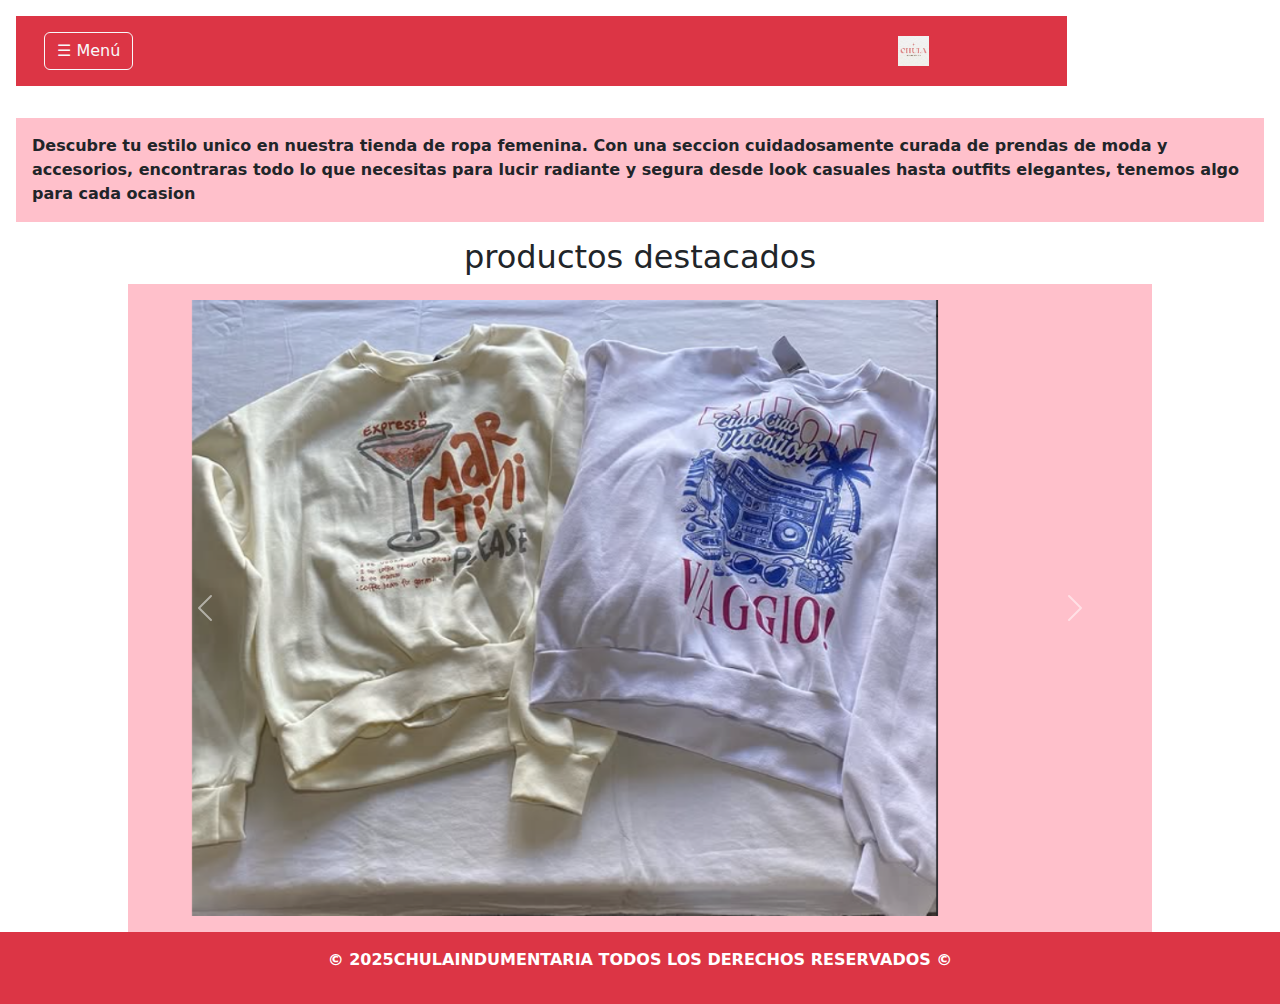
<file: index.html>
<!DOCTYPE html>
<html lang="en">
<head>
    <meta charset="UTF-8">
    <meta name="viewport" content="width=device-width, initial-scale=1.0">
    <title>entrega numero 2</title>
    <link rel="stylesheet" href="./styles.css/main.css">
    <link rel="preconnect" href="https://fonts.googleapis.com">
<link rel="preconnect" href="https://fonts.gstatic.com" crossorigin>
<link href="https://fonts.googleapis.com/css2?family=Merriweather:ital,opsz,wght@0,18..144,300..900;1,18..144,300..900&display=swap" rel="stylesheet">
<link href="https://cdn.jsdelivr.net/npm/bootstrap@5.3.3/dist/css/bootstrap.min.css" rel="stylesheet">
<header>
  <nav class="navbar">
      <div class="menu">
        <div class="container-fluid">
        <button class="btn btn-outline-light" type="button" data-bs-toggle="offcanvas" data-bs-target="#sidebar" aria-controls="sidebar">
        ☰ Menú
        </button>
        </div>
      </div>
      <div class="logo">
        <a href="">
        <img src="./imagenes/chulaind.png" alt="logotipo" >
        </a>
        </div>
        </nav>
</header>
<body>
    <!-- Sidebar (Offcanvas) -->
  <div class="offcanvas offcanvas-start bg-danger text-black" tabindex="-1" id="sidebar" aria-labelledby="sidebarLabel">
    <div class="offcanvas-header">
      <h5 class="offcanvas-title" id="sidebarLabel">Menú</h5>
      <button type="button" class="btn-close btn-close-black" data-bs-dismiss="offcanvas" aria-label="Cerrar"></button>
    </div>
    <div class="offcanvas-body">
      <ul class="nav bg-red flex-column justify-content-left">
        <li class="nav-item"><a class="nav-link text-black" href="./index.html" target="_blank">Inicio</a></li>
        <li class="nav-item"><a class="nav-link text-black" href="./pages/listado.html" target="_blank">listado</a></li>
        <li class="nav-item"><a class="nav-link text-black" href="./pages/contacto.html" target="_blank">contacto</a></li>
        </ul>
    </div>
    
  </div>
        
        <p class="parrafo"><strong>Descubre tu estilo unico en nuestra tienda de ropa femenina.
        Con una seccion cuidadosamente curada de prendas de moda y accesorios, encontraras todo lo que necesitas para lucir radiante y segura
        desde look casuales hasta outfits elegantes, tenemos algo para cada ocasion</strong></p>
        <h2>
            productos destacados
        </h2>
        
        <div id="carouselExampleAutoplaying" class="carousel slide" data-bs-ride="carousel">
  <div class="carousel-inner">
    <div class="carousel-item active">
      <img src="imagenes/producto1.png" class="img" alt="img">
    </div>
    <div class="carousel-item">
      <img src="imagenes/producto2.png" class="img" alt="img">
    </div>
    <div class="carousel-item">
      <img src="imagenes/producto3.png" class="img" alt="img">
    </div>
  </div>
  <button class="carousel-control-prev" type="button" data-bs-target="#carouselExampleAutoplaying" data-bs-slide="prev">
    <span class="carousel-control-prev-icon" aria-hidden="true"></span>
    <span class="visually-hidden">Previous</span>
  </button>
  <button class="carousel-control-next" type="button" data-bs-target="#carouselExampleAutoplaying" data-bs-slide="next">
    <span class="carousel-control-next-icon" aria-hidden="true"></span>
    <span class="visually-hidden">Next</span>
  </button>
</div>
</>

    </main>
    <section>
        
        
    </section>

    <footer class="footer">
        <p><strong>© 2025CHULAINDUMENTARIA TODOS LOS DERECHOS RESERVADOS ©</strong></p>
    </footer>

    <!-- Bootstrap JS -->
  <script src="https://cdn.jsdelivr.net/npm/bootstrap@5.3.3/dist/js/bootstrap.bundle.min.js"></script>
</body>
</html>
</file>
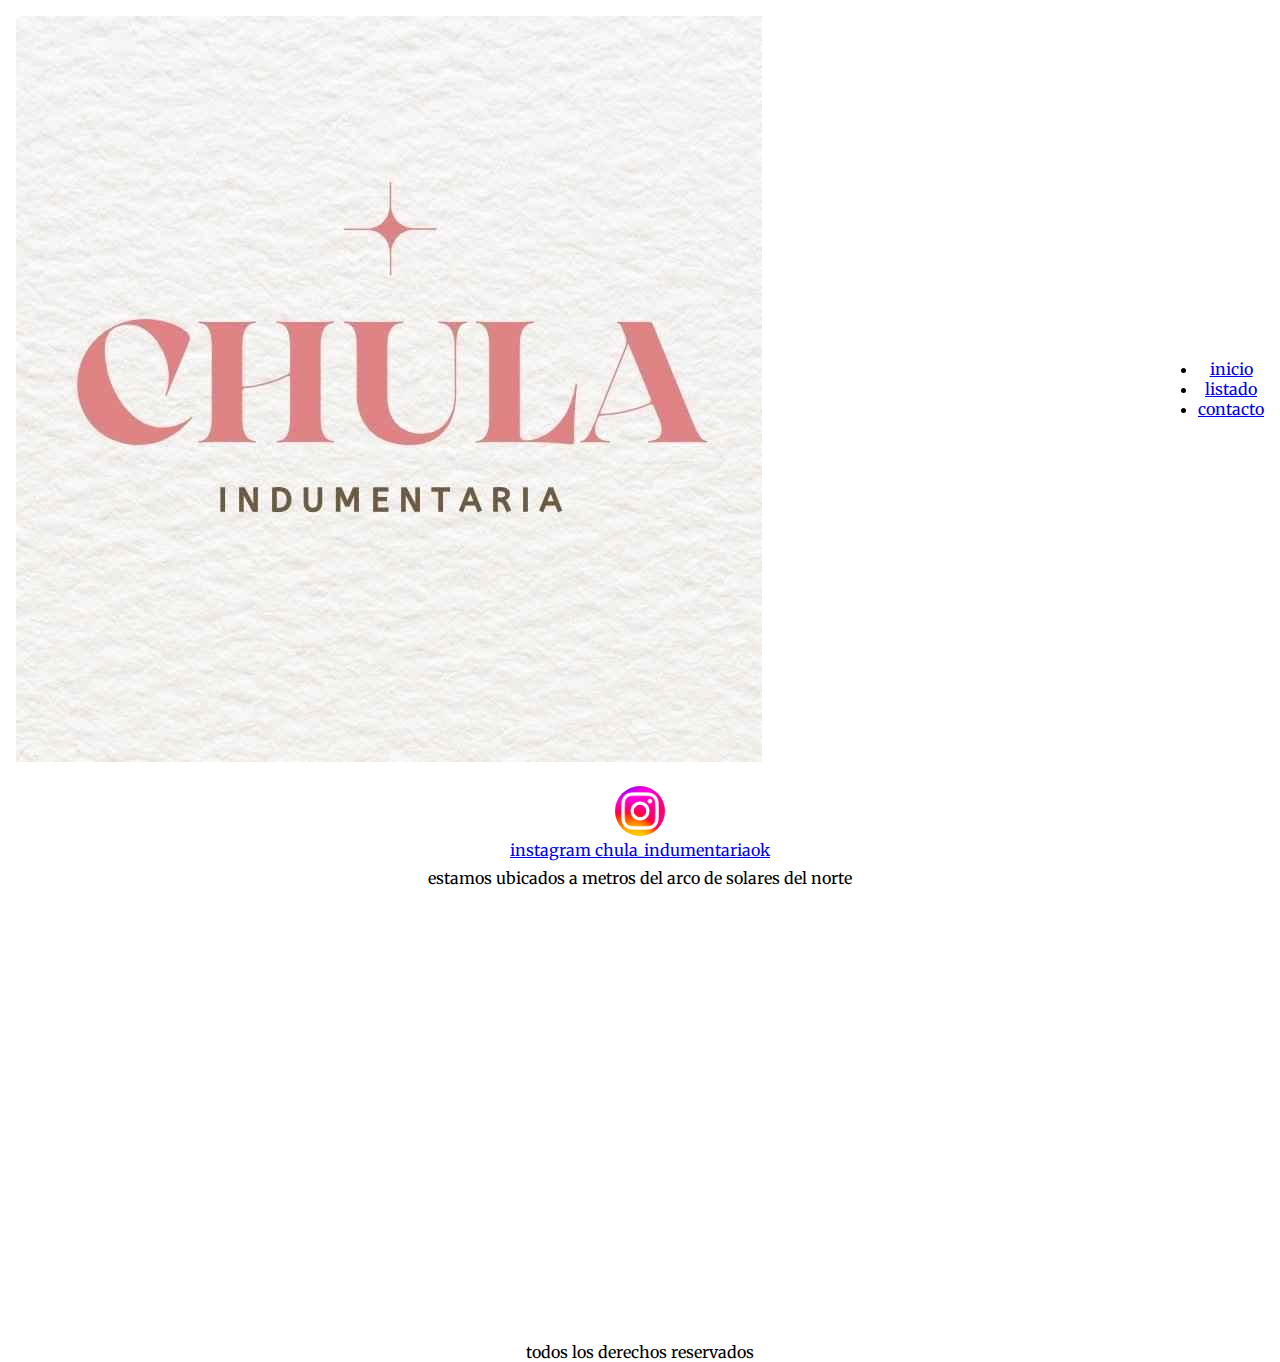
<file: contacto.html>
<!DOCTYPE html>
<html lang="en">
<head>
    <meta charset="UTF-8">
    <title>contacto</title>
    <meta name="viewport" content="width=device-width, initial-scale=1.0">
    <link rel="stylesheet" href="styles.css/main.css">
    <link rel="preconnect" href="https://fonts.gstatic.com" crossorigin>
<link href="https://fonts.googleapis.com/css2?family=Merriweather:ital,opsz,wght@0,18..144,300..900;1,18..144,300..900&display=swap" rel="stylesheet">
</head>
<body class="body1">
    <header>
        <img src="./imagenes/chulaind.png" alt="">
       <nav class="barra de navegacion">
            <ul>
            <li><a href="index.html" target="_blank">inicio</a></li>
            <li><a href="listado.html" target="_blank">listado</a></li>
            <li><a href="contacto.html" target="_blank">contacto</a></li>
        </ul>
    </nav>
    </header>
    <main class="main1">
        <section>
                 <a href="https://www.instagram.com/chula_indumentariaok" target="_blank" class="logotipo">
                 <img src="imagenes/Instagram_logo_2022.png" alt="instagram"><p>instagram chula_indumentariaok</p>
                 </a>
        </section>
        <p>estamos ubicados a metros del arco de solares del norte</p>
        <iframe src="https://www.google.com/maps/embed?pb=!1m14!1m12!1m3!1d4821.281393274835!2d-58.772036097641326!3d-34.42126238835501!2m3!1f0!2f0!3f0!3m2!1i1024!2i768!4f13.1!5e0!3m2!1ses-419!2sar!4v1759937200231!5m2!1ses-419!2sar" width="600" height="450" style="border:0;" allowfullscreen="" loading="lazy" referrerpolicy="no-referrer-when-downgrade"></iframe>
    <footer>
        todos los derechos reservados
        
    </footer>
    </main>
</body>
</html>
</file>
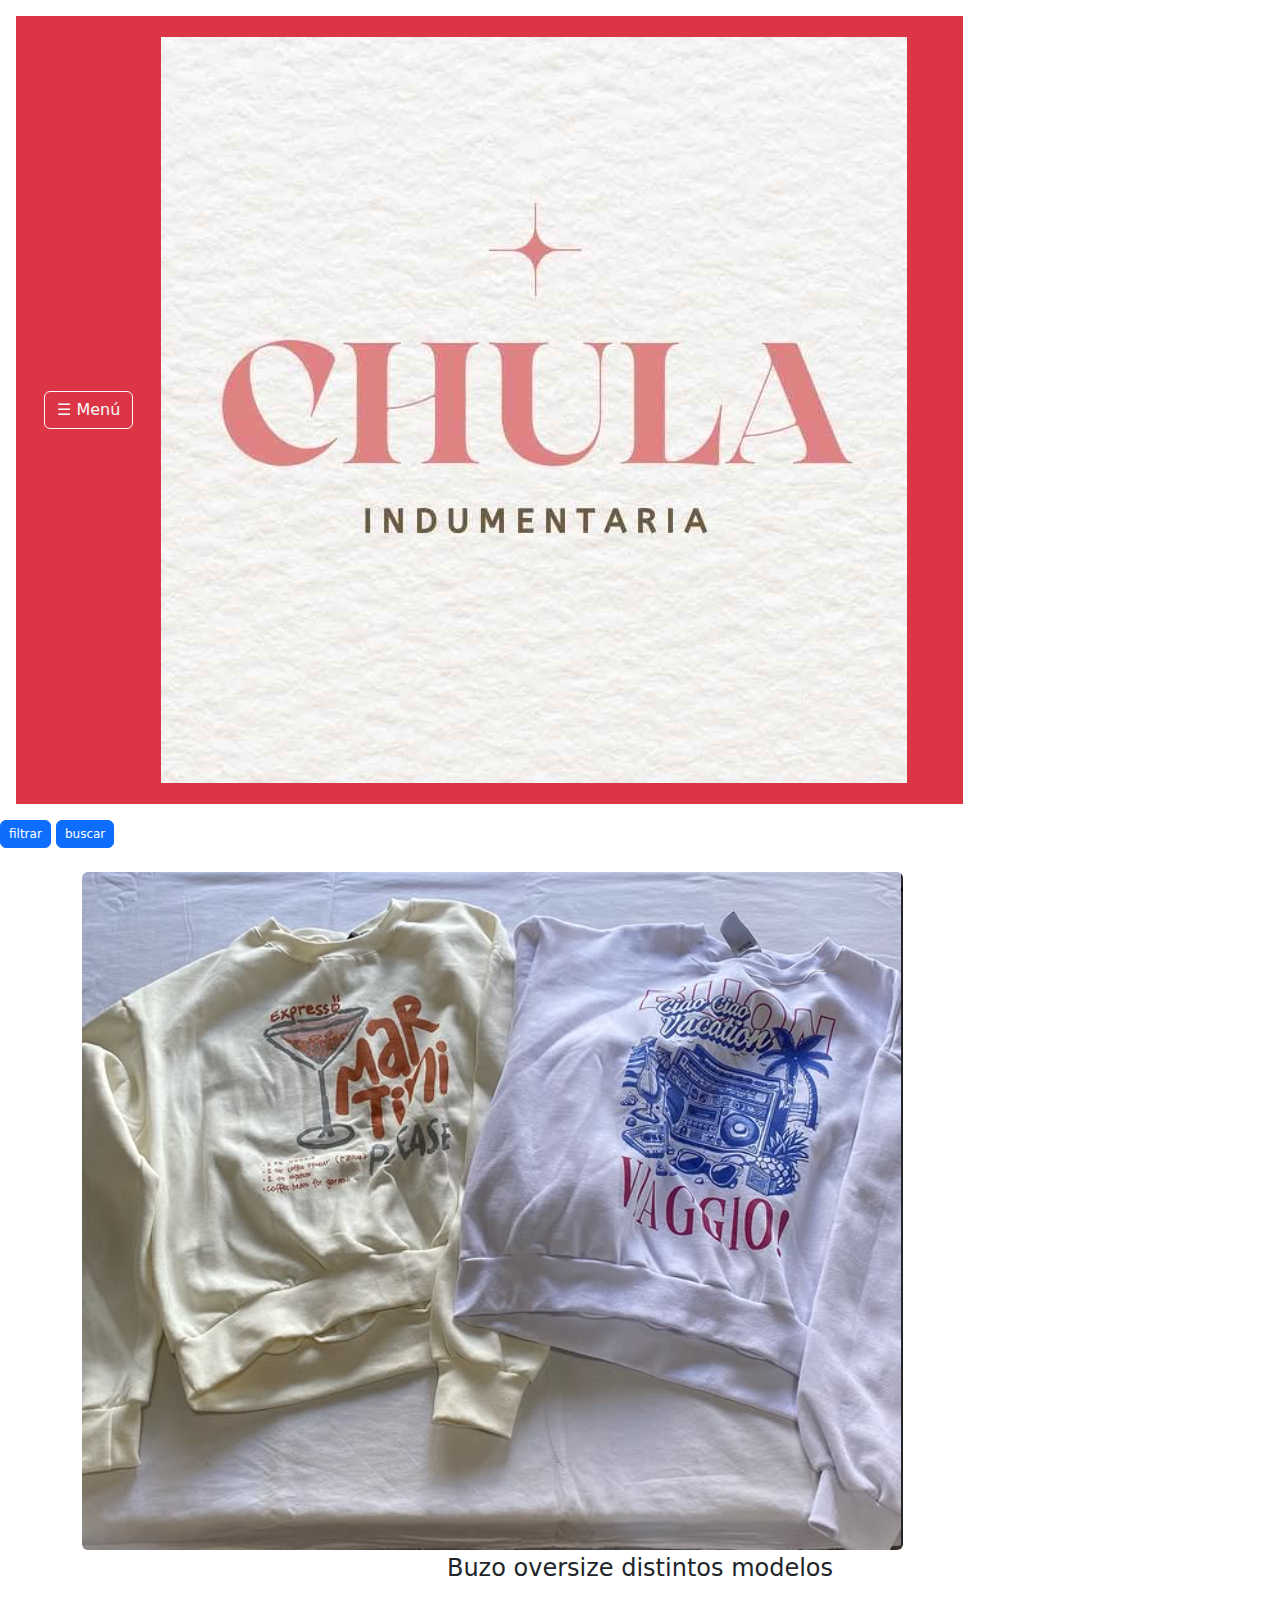
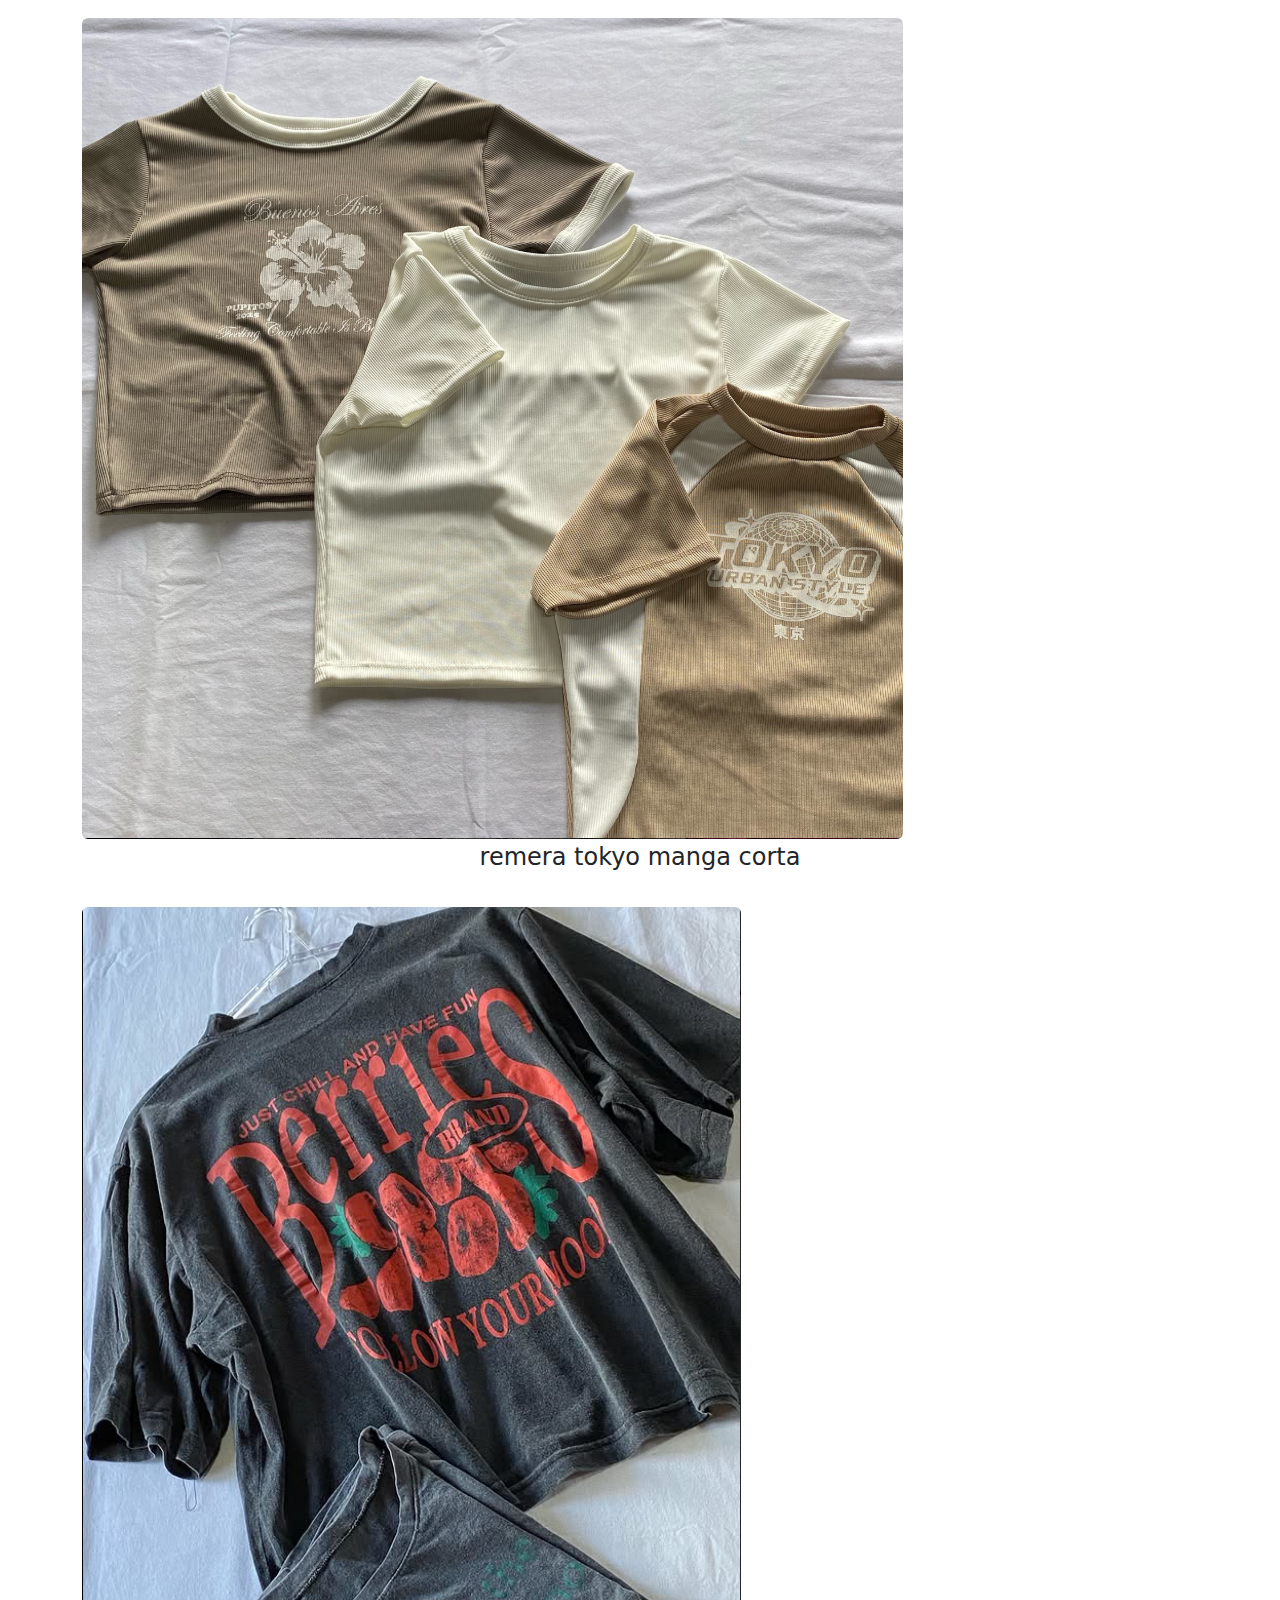
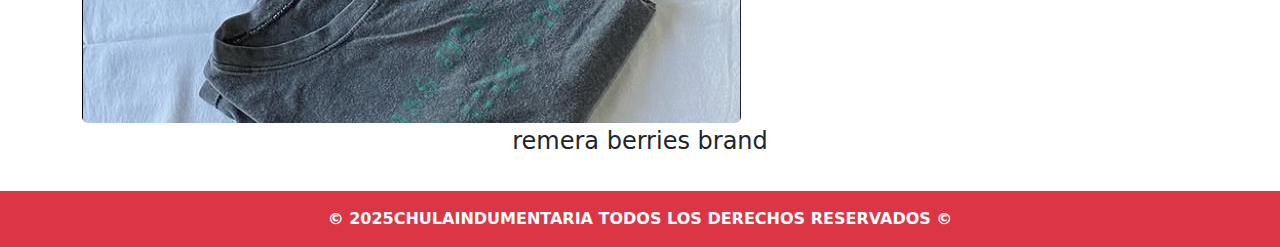
<file: listado.html>
<!DOCTYPE html>
<html lang="en">
<head>
    <meta charset="UTF-8">
    <title>listado de productos</title>
    <meta name="viewport" content="width=device-width, initial-scale=1.0">
    <link rel="stylesheet" href="styles.css/main.css">
    <link href="https://cdn.jsdelivr.net/npm/bootstrap@5.3.3/dist/css/bootstrap.min.css" rel="stylesheet">
</head>
<header>
    <nav class="navbar bg-danger navbar-$pink-400">
    <div class="container-fluid">
      <button class="btn btn-outline-light" type="button" data-bs-toggle="offcanvas" data-bs-target="#sidebar" aria-controls="sidebar">
        ☰ Menú
      </button>
      <a class="navbar-brand ms-3 bg-danger" href="">
        <img src="./imagenes/chulaind.png" alt="logotipo" class="container-sm">
      </a>
    </div>
  </nav>
</header>
<body>
    <!-- Sidebar (Offcanvas) -->
  <div class="offcanvas offcanvas-start bg-danger text-black" tabindex="-1" id="sidebar" aria-labelledby="sidebarLabel">
    <div class="offcanvas-header">
      <h5 class="offcanvas-title" id="sidebarLabel">Menú</h5>
      <button type="button" class="btn-close btn-close-black" data-bs-dismiss="offcanvas" aria-label="Cerrar"></button>
    </div>
    <div class="offcanvas-body">
      <ul class="nav bg-red flex-column justify-content-left">
        <li class="nav-item"><a class="nav-link text-black" href="index.html" target="_blank">Inicio</a></li>
        <li class="nav-item"><a class="nav-link text-black" href="index.html" target="_blank">listado</a></li>
        <li class="nav-item"><a class="nav-link text-black" href="contacto.html" target="_blank">contacto</a></li>
        </ul>
    </div>
  </div>
  <!--boton de busqueda y filtro-->
  <button type="button" class="btn btn-primary"
        style="--bs-btn-padding-y: .25rem; --bs-btn-padding-x: .5rem; --bs-btn-font-size: .75rem;">
  filtrar
</button>
<button type="button" class="btn btn-primary justify-content-center"
        style="--bs-btn-padding-y: .25rem; --bs-btn-padding-x: .5rem; --bs-btn-font-size: .75rem;">
  buscar
</button>

  <!-- Contenido principal -->
  <div class="container mt-4">
    <main class="productos">
      <div class="d-flex flex-column mb-3 gap-3">
        <a href="./index.html" class=" text-reset text-decoration-none">
        <img src="./imagenes/producto1.png" alt="buzos" class="img-fluid rounded ">
        <p class="text-center fs-4">Buzo oversize distintos modelos</p></a>

        <a href="./index.html" class=" text-reset text-decoration-none margin-top-3"><img src="./imagenes/producto2.png" alt="remeras" class="img-fluid rounded"><p class=" text-center fs-4">remera tokyo manga corta</p></a>

        <a href="./index.html" class=" text-reset text-decoration-none"><img src="./imagenes/producto3.png" alt="remera"class= "img-fluid rounded"><p class="text-center fs-4">remera berries brand</p></a>
      </div>
    </main>
  </div>

  <!-- Bootstrap JS -->
  <script src="https://cdn.jsdelivr.net/npm/bootstrap@5.3.3/dist/js/bootstrap.bundle.min.js"></script>

</body>
<footer class="footer">
    <strong>© 2025CHULAINDUMENTARIA TODOS LOS DERECHOS RESERVADOS ©</strong>
</footer>
</html>
</file>
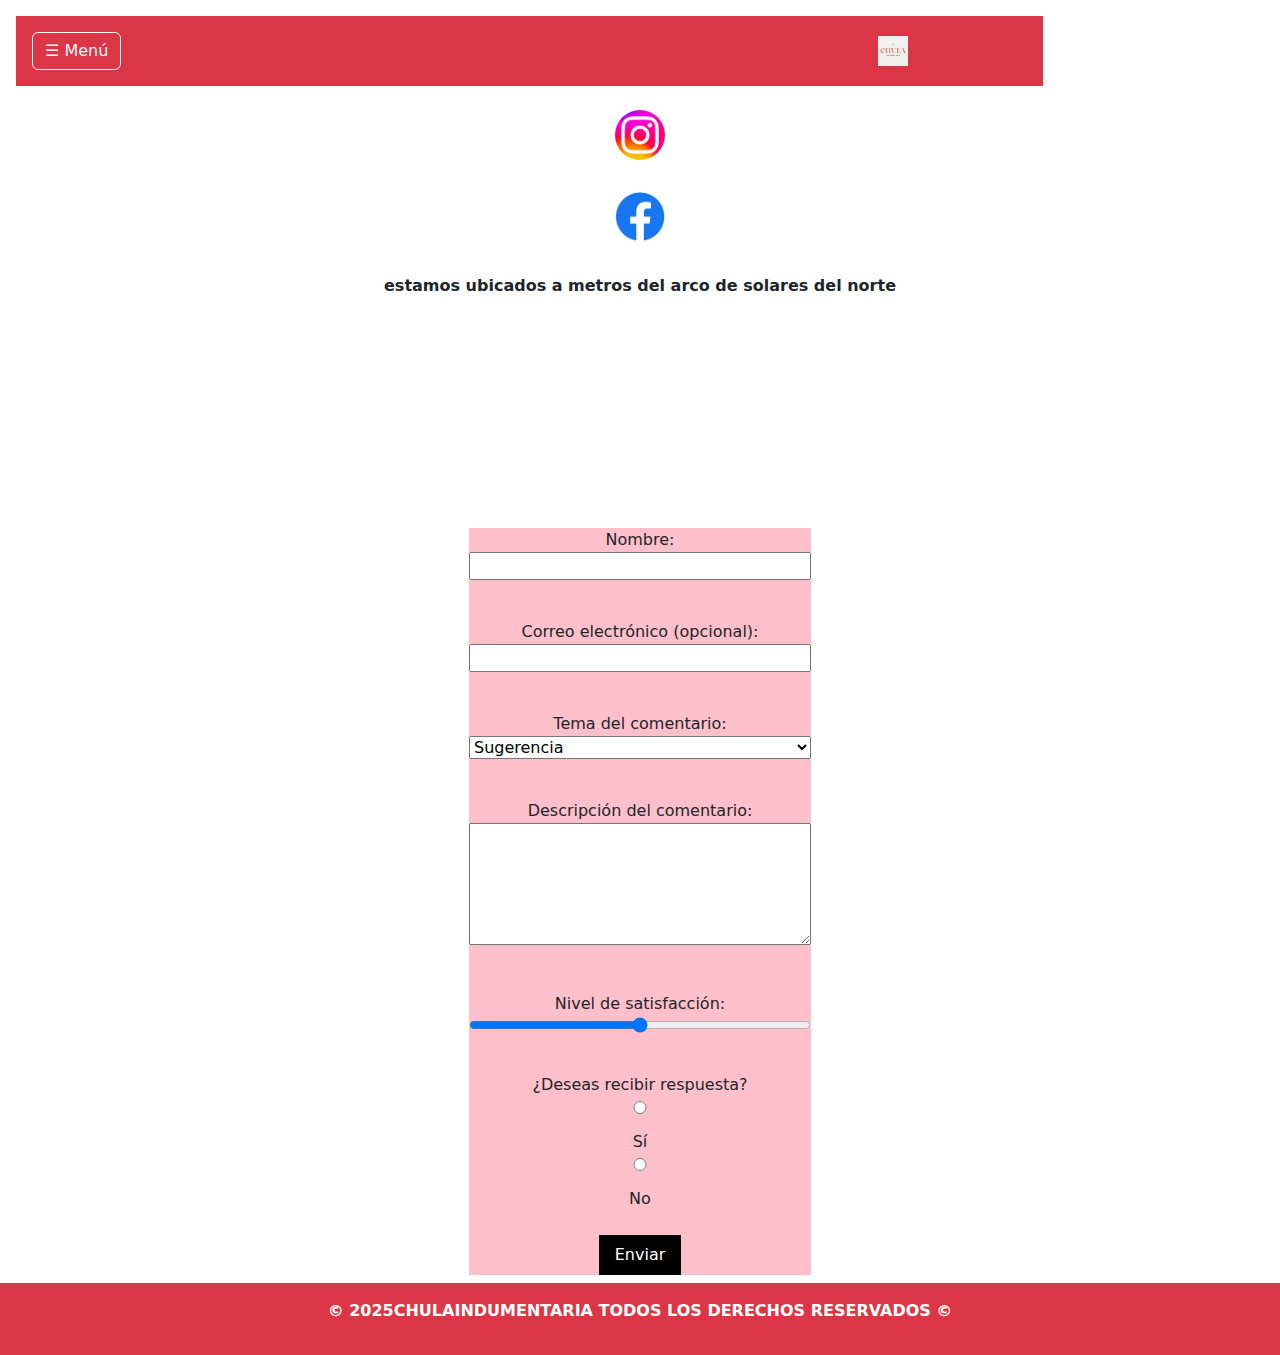
<file: pages/contacto.html>
<!DOCTYPE html>
<html lang="en">
<head>
    <meta charset="UTF-8">
    <title>contacto</title>
    <meta name="viewport" content="width=device-width, initial-scale=1.0">
    <link rel="stylesheet" href="../styles.css/main.css">
    <link rel="preconnect" href="https://fonts.gstatic.com" crossorigin>
<link href="https://fonts.googleapis.com/css2?family=Merriweather:ital,opsz,wght@0,18..144,300..900;1,18..144,300..900&display=swap" rel="stylesheet">
<link href="https://cdn.jsdelivr.net/npm/bootstrap@5.3.3/dist/css/bootstrap.min.css" rel="stylesheet">
</head>
<header>
        <nav class="navbar">
            <div class="menu">
            <div class="">
            <button class="btn btn-outline-light" type="button" data-bs-toggle="offcanvas" data-bs-target="#sidebar" aria-controls="sidebar">
            ☰ Menú
            </button>
            </div>
            </div>
            <div class="logo">
            <a href="./listado.html">
            <img src="../imagenes/chulaind.png" alt="logotipo" >
            </a>
            </div>
        </nav>

</header>
    <body>
    <main class="main1">
        <section>
                 <a href="https://www.instagram.com/chula_indumentariaok" target="_blank" class="logotipo">
                 <img src="../imagenes/Instagram_logo_2022.png" alt="instagram">
                 </a>
                 <a href="https://www.instagram.com/chula_indumentariaok" target="_blank" class="logotipo"><img src="../imagenes/facebook.png" alt="facebook"></a>
        
        <p><strong>estamos ubicados a metros del arco de solares del norte</strong></p>
        <iframe src="https://www.google.com/maps/embed?pb=!1m14!1m12!1m3!1d4821.281393274835!2d-58.772036097641326!3d-34.42126238835501!2m3!1f0!2f0!3f0!3m2!1i1024!2i768!4f13.1!5e0!3m2!1ses-419!2sar!4v1759937200231!5m2!1ses-419!2sar" width="600" height="450" style="border:0;" allowfullscreen="" loading="lazy" referrerpolicy="no-referrer-when-downgrade"></iframe>
        <form action="#" method="post">
        <label for="nombre">Nombre:</label><br>
        <input type="text" id="nombre" name="nombre"><br><br>

        <label for="email">Correo electrónico (opcional):</label><br>
        <input type="email" id="email" name="email"><br><br>

        <label for="tema">Tema del comentario:</label><br>
        <select id="tema" name="tema">
            <option value="sugerencia">Sugerencia</option>
            <option value="problema">Problema técnico</option>
            <option value="queja">Queja</option>
            <option value="felicitacion">Felicitación</option>
            <option value="otro">Otro</option>
        </select>
        <br><br>

        <label for="comentario">Descripción del comentario:</label><br>
        <textarea id="comentario" name="comentario" rows="5" cols="40"></textarea><br><br>

        <label>Nivel de satisfacción:</label><br>
        <input type="range" id="satisfaccion" name="satisfaccion" min="0" max="10">
        <br><br>

        <label>¿Deseas recibir respuesta?</label><br>
        <input type="radio" id="respuesta_si" name="respuesta" value="si">
        <label for="respuesta_si">Sí</label><br>
        <input type="radio" id="respuesta_no" name="respuesta" value="no">
        <label for="respuesta_no">No</label><br><br>

        <button type="submit">Enviar</button>
    </form>
        </section>
    
 <footer class="footer">
        <p><strong>© 2025CHULAINDUMENTARIA TODOS LOS DERECHOS RESERVADOS ©</strong></p>
    </footer>
    </main>
    <!-- Bootstrap JS -->
  <script src="https://cdn.jsdelivr.net/npm/bootstrap@5.3.3/dist/js/bootstrap.bundle.min.js"></script>
</body>
</html>
</file>
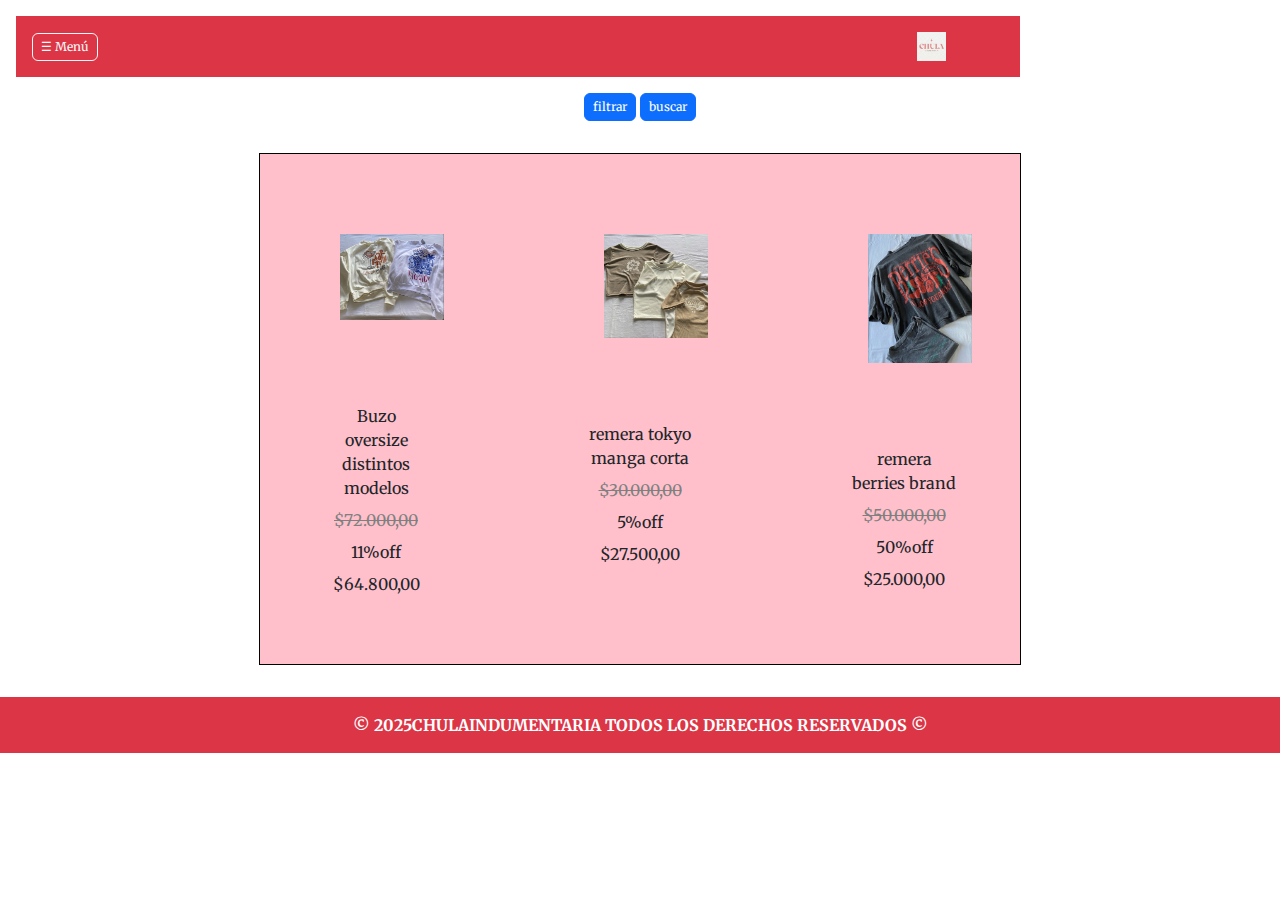
<file: pages/listado.html>
<!DOCTYPE html>
<html lang="en">
<head>
    <meta charset="UTF-8">
    <title>listado de productos</title>
    <meta name="viewport" content="width=device-width, initial-scale=1.0">
    <link href="https://cdn.jsdelivr.net/npm/bootstrap@5.3.3/dist/css/bootstrap.min.css" rel="stylesheet">
    <link rel="stylesheet" href="../styles.css/main.css">
</head>
<header>
  <nav class="navbar">
      <div class="menu">
        <div class="">
        <button class="btn btn-outline-light" type="button" data-bs-toggle="offcanvas" data-bs-target="#sidebar" aria-controls="sidebar">
        ☰ Menú
        </button>
        </div>
      </div>
      <div class="logo">
        <a href="">
        <img src="../imagenes/chulaind.png" alt="logotipo" >
        </a>
        </div>
        </nav>
</header>
<body>
    <!-- Sidebar (Offcanvas) -->
  <div class="offcanvas offcanvas-start bg-danger text-black" tabindex="-1" id="sidebar" aria-labelledby="sidebarLabel">
    <div class="offcanvas-header">
      <h5 class="offcanvas-title" id="sidebarLabel">Menú</h5>
      <button type="button" class="btn-close btn-close-black" data-bs-dismiss="offcanvas" aria-label="Cerrar"></button>
    </div>
    <div class="offcanvas-body">
      <ul class="nav bg-red flex-column justify-content-left">
        <li class="nav-item"><a class="nav-link text-black" href="../index.html" target="_blank">Inicio</a></li>
        <li class="nav-item"><a class="nav-link text-black" href="./listado.html" target="_blank">listado</a></li>
        <li class="nav-item"><a class="nav-link text-black" href="./contacto.html" target="_blank">contacto</a></li>
        </ul>
    </div>
  </div>
  <!--boton de busqueda y filtro-->
  <button type="button" class="btn btn-primary"
        style="--bs-btn-padding-y: .25rem; --bs-btn-padding-x: .5rem; --bs-btn-font-size: .75rem;">
  filtrar
  </button>
  <button type="button" class="btn btn-primary justify-content-center"
        style="--bs-btn-padding-y: .25rem; --bs-btn-padding-x: .5rem; --bs-btn-font-size: .75rem;">
  buscar
  </button>

  <!-- Contenido principal//main-->
  <div class="contenedor">
  <main class="productos">
    <div class="producto">
      <a href="../pages/contacto.html">
        <img src="../imagenes/producto1.png" alt="buzos">
      </a>
      <div class="parrafo">
        <p>Buzo oversize distintos modelos</p>
        <p><span>$72.000,00</span></p>
        <p>11%off</p>
        <p>$64.800,00</p>
      </div>
    </div>
    <div class="producto">
      <a href="../index.html">
        <img src="../imagenes/producto2.png" alt="remera">
      </a>
      <div class="parrafo">
        <p>remera tokyo manga corta</p>
        <p><span>$30.000,00</span></p>
        <p>5%off</p>
        <p>$27.500,00</p>
      </div>
    </div>
    <div class="producto">
      <a href="../index.html">
        <img src="../imagenes/producto3.png" alt="remera">
      </a>
      <div class="parrafo">
        <p>remera berries brand</p>
        <p><span>$50.000,00</span></p>
        <p>50%off</p>
        <p>$25.000,00</p>
      </div>
    </div>
  </main>
</div>

  <!-- Bootstrap JS -->
  <script src="https://cdn.jsdelivr.net/npm/bootstrap@5.3.3/dist/js/bootstrap.bundle.min.js"></script>

</body>
<footer class="footer">
    <strong>© 2025CHULAINDUMENTARIA TODOS LOS DERECHOS RESERVADOS ©</strong>
</footer>
</html>
</file>
<file: styles.css/main.css>
@charset "UTF-8";
/*  Base / Layout */
@import url("https://fonts.googleapis.com/css2?family=Merriweather:wght@300;400;700&display=swap");
* {
  margin: 0;
  padding: 0;
  box-sizing: border-box;
}

/* Tamaño de imagen */
/* Border radius */
/* variables */
/* body */
body {
  background-color: white;
  text-align: center;
  justify-content: center;
  font-family: "Merriweather", serif;
}

h2 {
  text-align: center;
}

.parrafo {
  background-color: pink;
  margin: 1rem;
  padding: 1rem;
}

/* header */
header {
  align-items: center;
  padding-left: 1rem;
}
header .navbar {
  background-color: #dc3545;
  padding: 1rem;
  align-items: center;
}
header .navbar .logo {
  align-items: center;
  justify-content: center;
}
header .navbar .logo a {
  height: 10%;
}
header .navbar .logo a img {
  width: 80%;
}

/* carousel */
.carousel-inner {
  background-color: pink;
  padding: 1rem;
}

.carousel-item {
  width: 80%;
  align-items: center;
}
.carousel-item img {
  width: 80%;
  height: auto;
  margin: 0 auto;
  padding-left: 3rem;
}

/* footer */
.footer {
  background-color: #dc3545;
  padding: 1rem;
  margin: auto;
}

/* media  queris */
@media (min-width: 1024px) {
  header .navbar {
    background-color: #dc3545;
    display: flex;
    flex-direction: row;
    justify-content: left;
    padding: 1rem;
    gap: 10rem;
  }
  header .navbar .logo a img {
    width: 20%;
    height: auto;
  }
  #carouselExampleAutoplaying {
    margin: 0 auto;
    display: block;
    width: 80%;
  }
  footer {
    text-align: center;
  }
}
@media (min-width: 768px) and (max-width: 1023px) {
  header .navbar {
    background-color: #dc3545;
    display: flex;
    flex-direction: row;
    justify-content: left;
    padding: 1rem;
    gap: 10rem;
  }
  header .navbar .logo a img {
    width: 20%;
    height: auto;
  }
  #carouselExampleAutoplaying {
    margin: 0 auto;
    display: block;
    width: 80%;
  }
  footer {
    text-align: center;
  }
}
body {
  background-color: white;
  text-align: center;
  justify-content: center;
  font-family: "Merriweather", serif;
}

/* Header y Navbar */
header {
  align-items: center;
  padding-left: 1rem;
}
header .navbar {
  background-color: #dc3545;
  padding: 1rem;
  align-items: center;
  display: flex;
  flex-direction: row;
  justify-content: space-between;
  gap: 10rem;
}
header .navbar ul li a {
  text-decoration: none;
  color: rgb(208, 9, 42);
}
header .navbar .logo {
  width: 15%;
  align-items: center;
  justify-content: center;
}
header .navbar .logo a {
  align-items: center;
  height: 10%;
}
header .navbar .logo a img {
  width: 15%;
  height: auto;
}

/* Footer */
.footer {
  background-color: #dc3545;
  text-align: center;
  padding: 1rem;
}

/* Contacto */
.main1 {
  align-items: center;
}
.main1 img {
  width: 100px;
  height: 100px;
}
.main1 section {
  display: flex;
  flex-direction: column;
  align-items: center;
  margin: 0.5rem;
  gap: 2rem;
}
.main1 section iframe {
  width: 100%;
  height: auto;
  text-align: center;
}
.main1 section .logotipo img {
  width: 50px;
  height: auto;
  border-radius: 100px;
}
.main1 section form {
  background-color: pink;
  text-align: center;
  justify-content: center;
}
.main1 section form input,
.main1 section form select,
.main1 section form textarea {
  width: 100%;
  margin-bottom: 1em;
}
.main1 section form button {
  background-color: #000;
  color: #fff;
  padding: 0.5em 1em;
  border: none;
}

/* Productos / Carousel */
.contenedor {
  justify-content: center;
}
.contenedor .productos {
  background-color: pink;
  border: 1px solid black;
  margin: 1rem;
  align-items: center;
  justify-content: center;
}
.contenedor .productos a img {
  width: 100%;
  height: auto;
  margin: 1rem;
  padding: 2rem;
  border-radius: 15%;
}
.contenedor .productos .parrafo {
  display: flex;
  flex-direction: column;
  font-size: x-large;
  font-family: "Merriweather", serif;
  text-decoration: none;
  list-style: none;
}
.contenedor .productos .parrafo span {
  text-decoration-line: line-through;
}
.contenedor .productos .producto {
  margin: 1rem;
}

.carousel-item {
  width: 80%;
  align-items: center;
}
.carousel-item img {
  width: 80%;
  height: auto;
  margin: 0 auto;
  padding-left: 3rem;
}

.carousel-inner {
  background-color: pink;
  padding: 1rem;
}

/* Media Queries */
@media (min-width: 1024px) {
  header .navbar .logo a img {
    width: 20%;
    height: auto;
  }
  body {
    text-align: center;
    align-items: center;
    justify-content: center;
  }
  .contenedor .productos {
    display: grid;
    grid-template-columns: repeat(3, 1fr);
    grid-gap: 10px;
  }
  .contenedor .productos .producto img {
    width: 100%;
    height: 100%;
  }
}
@media (min-width: 768px) and (max-width: 1023px) {
  header .navbar .logo a img {
    width: 20%;
    height: auto;
  }
  body {
    text-align: center;
    align-items: center;
    justify-content: center;
  }
  .contenedor .productos {
    display: grid;
    grid-template-columns: repeat(3, 1fr);
    grid-gap: 10px;
  }
  .contenedor .productos .producto img {
    width: 100%;
    height: 100%;
  }
}
body {
  font-family: "Merriweather", serif;
  background-color: white;
  text-align: center;
}

header {
  display: flex;
  flex-direction: row;
  justify-content: space-between;
  align-items: center;
  padding: 1rem;
}
header .logo a img {
  width: 80px;
  height: auto;
}

/* Footer */
.footer {
  background-color: #dc3545;
  color: white;
  padding: 1rem;
  text-align: center;
}

/* Sidebar / Offcanvas */
.offcanvas-body ul.nav {
  list-style: none;
  padding: 0;
}
.offcanvas-body ul.nav li {
  margin-bottom: 0.5rem;
}
.offcanvas-body ul.nav li a.nav-link {
  text-decoration: none;
  color: black;
}

/* Botones Filtrar / Buscar*/
.btn {
  --bs-btn-padding-y: 0.25rem;
  --bs-btn-padding-x: 0.5rem;
  --bs-btn-font-size: 0.75rem;
}

/* Contenedor */
.contenedor {
  padding: 1rem;
  display: flex;
  flex-direction: column;
  justify-content: center;
  align-items: center;
}
.contenedor main.productos {
  display: flex;
  flex-direction: row;
  justify-content: space-around;
  align-items: flex-start;
  flex-wrap: wrap;
  gap: 2rem;
}
.contenedor main.productos .producto {
  background-color: pink;
  padding: 1rem;
  border-radius: 15px;
  width: 200px; /* ancho fijo para cada producto */
}
.contenedor main.productos .producto a img {
  width: 100%;
  height: auto;
  height: auto;
  border-radius: 10px;
}
.contenedor main.productos .producto .parrafo {
  text-align: center;
  font-size: 1rem;
}
.contenedor main.productos .producto .parrafo p {
  margin: 0.25rem 0;
}
.contenedor main.productos .producto .parrafo p span {
  text-decoration-line: line-through;
  color: gray;
}

/* media queries */
@media (min-width: 768px) {
  header .logo a img {
    width: 120px;
    height: auto;
  }
  .contenedor main.productos {
    justify-content: space-between;
  }
}
@media (min-width: 1024px) {
  header .logo a img {
    width: 150px;
    height: auto;
  }
  .contenedor main.productos {
    justify-content: space-evenly;
    flex-wrap: nowrap;
  }
}

/*# sourceMappingURL=main.css.map */
</file>
